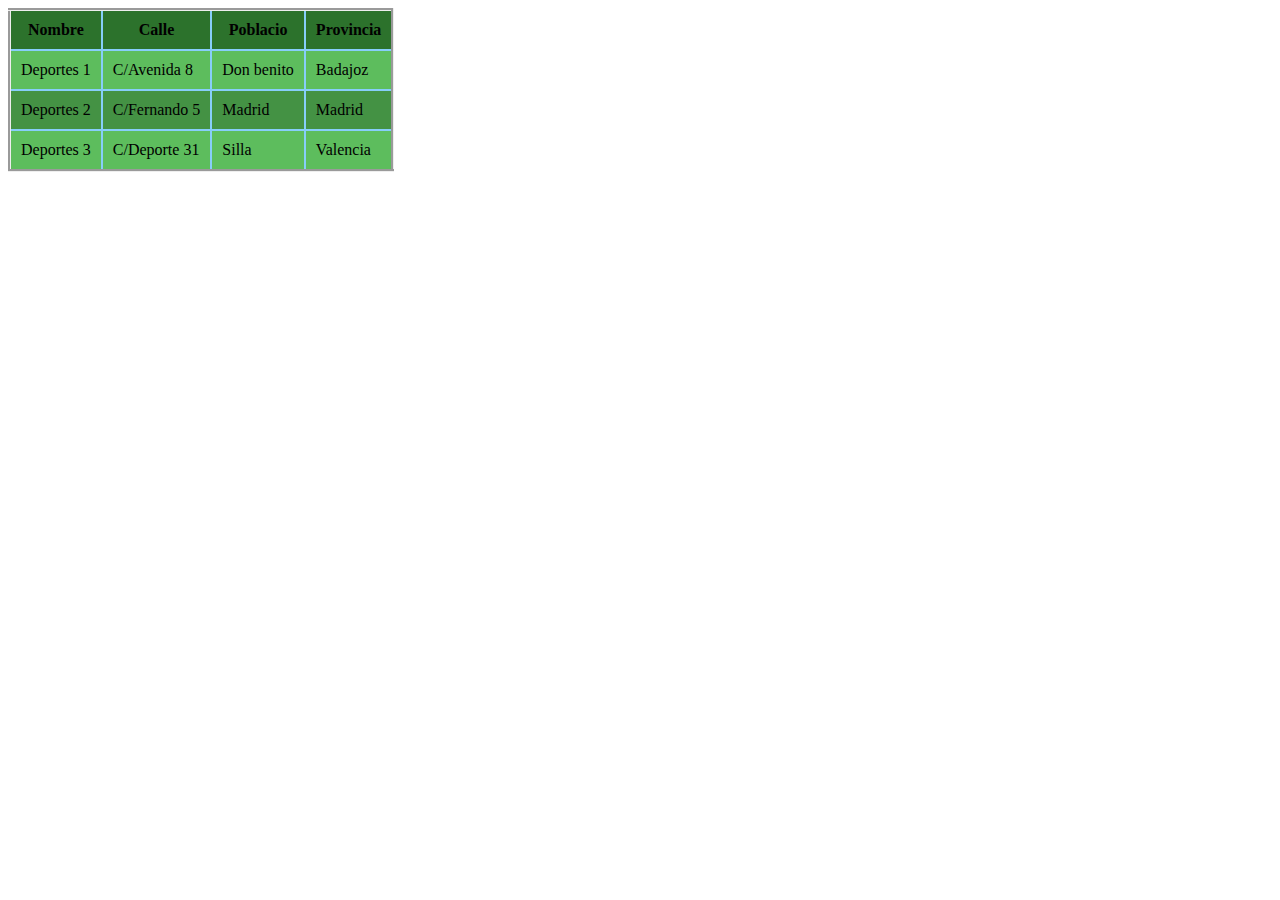
<file: index.html>
<!DOCTYPE html>
<html lang="en">
<head>
    <meta charset="UTF-8">
    <meta http-equiv="X-UA-Compatible" content="IE=edge">
    <meta name="viewport" content="width=device-width, initial-scale=1.0">
    <title>Deportes</title>
    <link rel="stylesheet" href="./css/style.css">
</head>
<body>
    <table>
      <tr>
        <th>Nombre</th>
        <th>Calle</th>
        <th>Poblacio</th>
        <th>Provincia</th>
      </tr>
      <tr>
        <td>Deportes 1</td>
        <td>C/Avenida 8</td>
        <td>Don benito</td>
        <td>Badajoz</td>
      </tr>
      <tr>
        <td class="col-1">Deportes 2</td>
        <td class="col-1">C/Fernando 5</td>
        <td class="col-1">Madrid</td>
        <td class="col-1">Madrid</td>
      </tr>
      <tr>
        <td>Deportes 3</td>
        <td>C/Deporte 31</td>
        <td>Silla</td>
        <td>Valencia</td>
      </tr>
    </table>
</body>
</html>
</file>
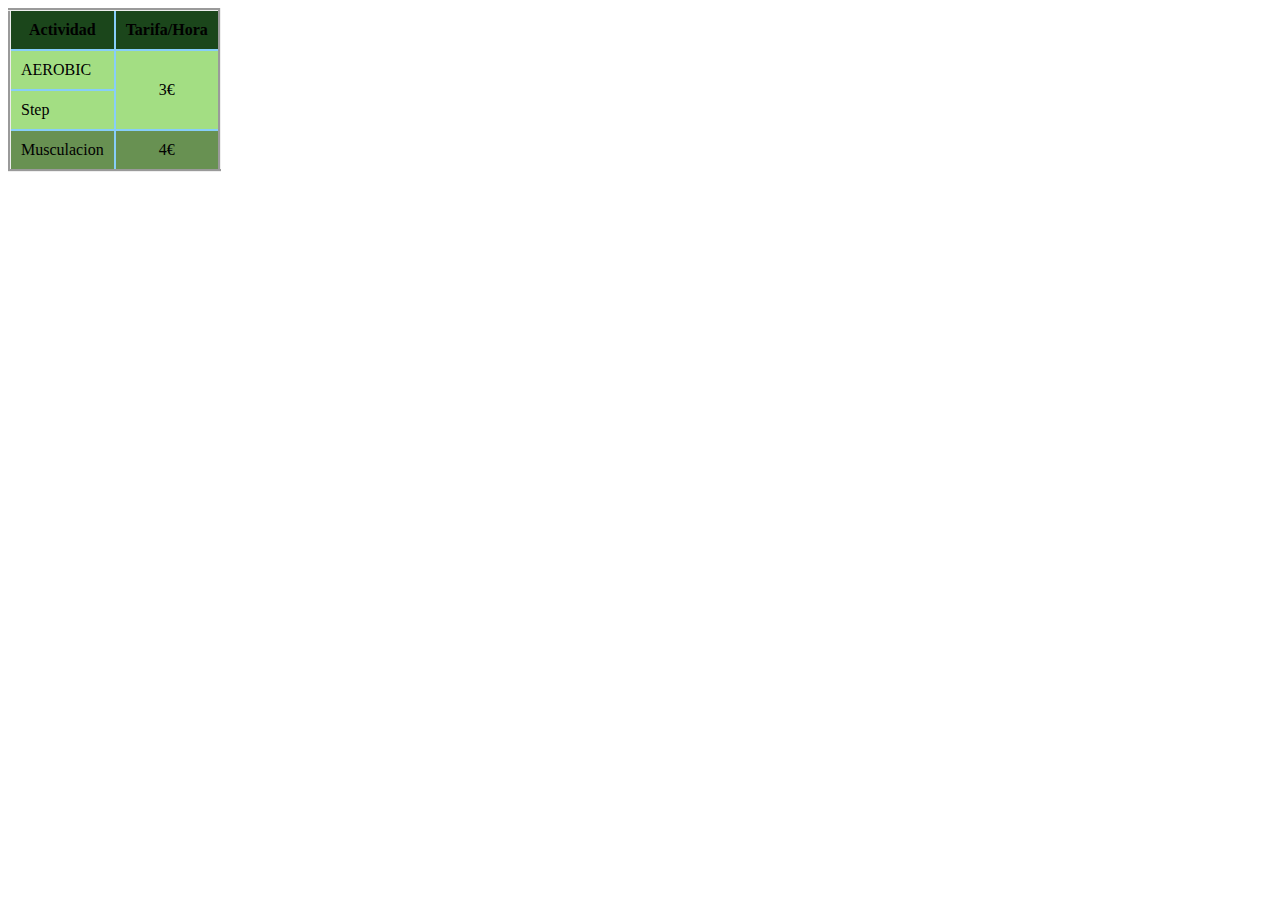
<file: pages/tabla2.html>
<!DOCTYPE html>
<html lang="en">
<head>
    <meta charset="UTF-8">
    <meta http-equiv="X-UA-Compatible" content="IE=edge">
    <meta name="viewport" content="width=device-width, initial-scale=1.0">
    <title>Instalaciones</title>
    <link rel="stylesheet" href="../css/tabla2.css">
</head>
<body>
    <table>
        <tr>
            <th>Actividad</th>
            <th>Tarifa/Hora</th>
        </tr>
        <tr>
            <td>AEROBIC</td>
            <td rowspan="2" class="col-4"> 3€</td>
        </tr>
        <tr>
            <td>Step</td>
        </tr>
        <tr>
            <td class="col-2">Musculacion</td>
            <td id="col-3" class="col-4"> 4€</td>
        </tr>
    </table>
</body>
</html>
</file>
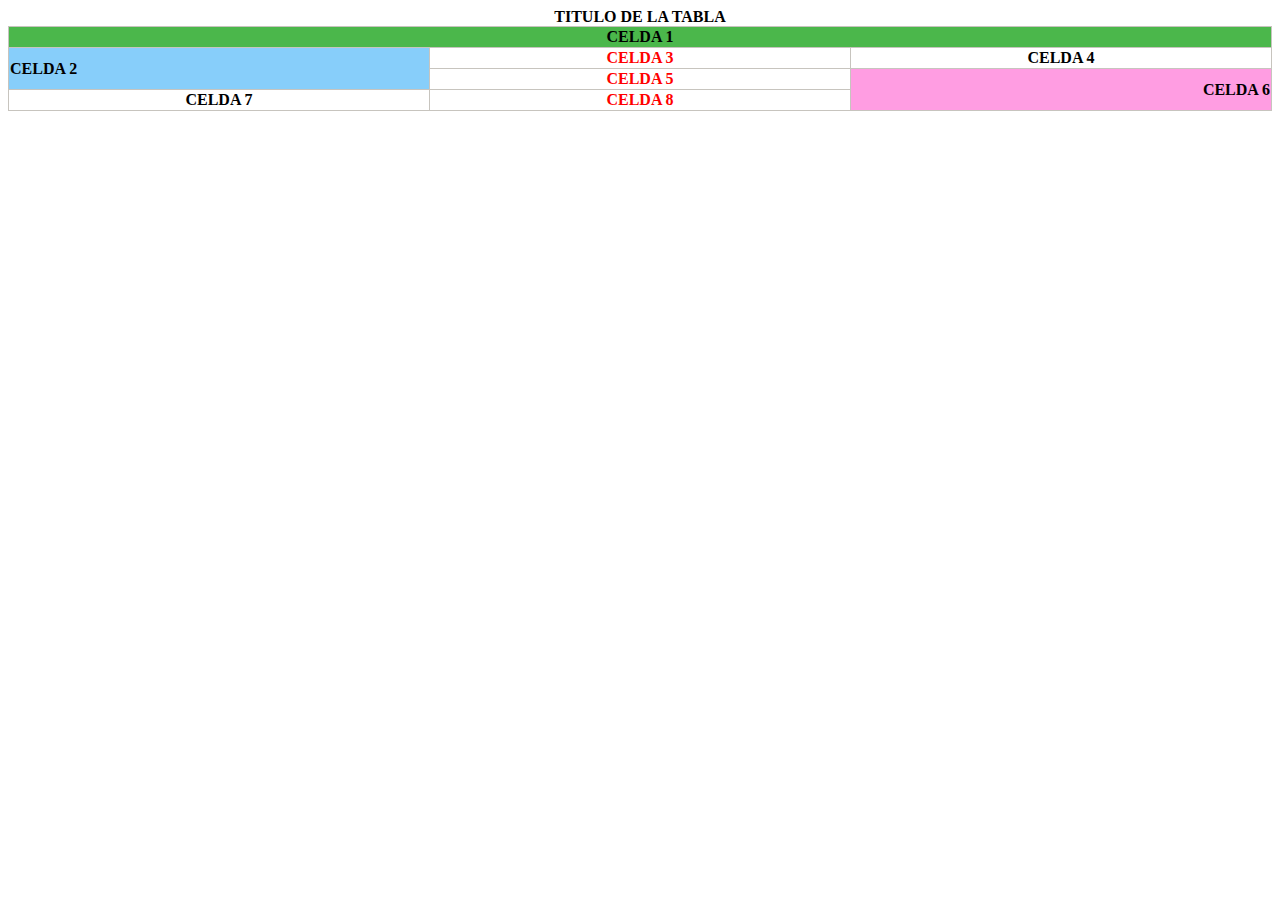
<file: pages/tabla3.html>
<!DOCTYPE html>
<html lang="en">
<head>
    <meta charset="UTF-8">
    <meta http-equiv="X-UA-Compatible" content="IE=edge">
    <meta name="viewport" content="width=device-width, initial-scale=1.0">
    <title>Tabla 3</title>
    <link rel="stylesheet" href="../css/style3.css">
</head>
<body>
    <table>
        <caption> <strong> TITULO DE LA TABLA</strong></caption>
        <tr>
            <th colspan="3" class="cel-1">CELDA 1</th>
        </tr>
        <tr>
            <th rowspan="2" class="cel-2">CELDA 2</th>
            <th class="cel-3">CELDA 3</th>

            
            <th colspan="2">CELDA 4</th>
        </tr>
        <tr>
            <th class="cel-3">CELDA 5</th>
            <th rowspan="2" class="cel-4">CELDA 6</th>
        </tr>
        <tr>
            <th>CELDA 7</th>
            <th class="cel-3">CELDA 8</th>
        </tr>

    </table>
</body>
</html>
</file>
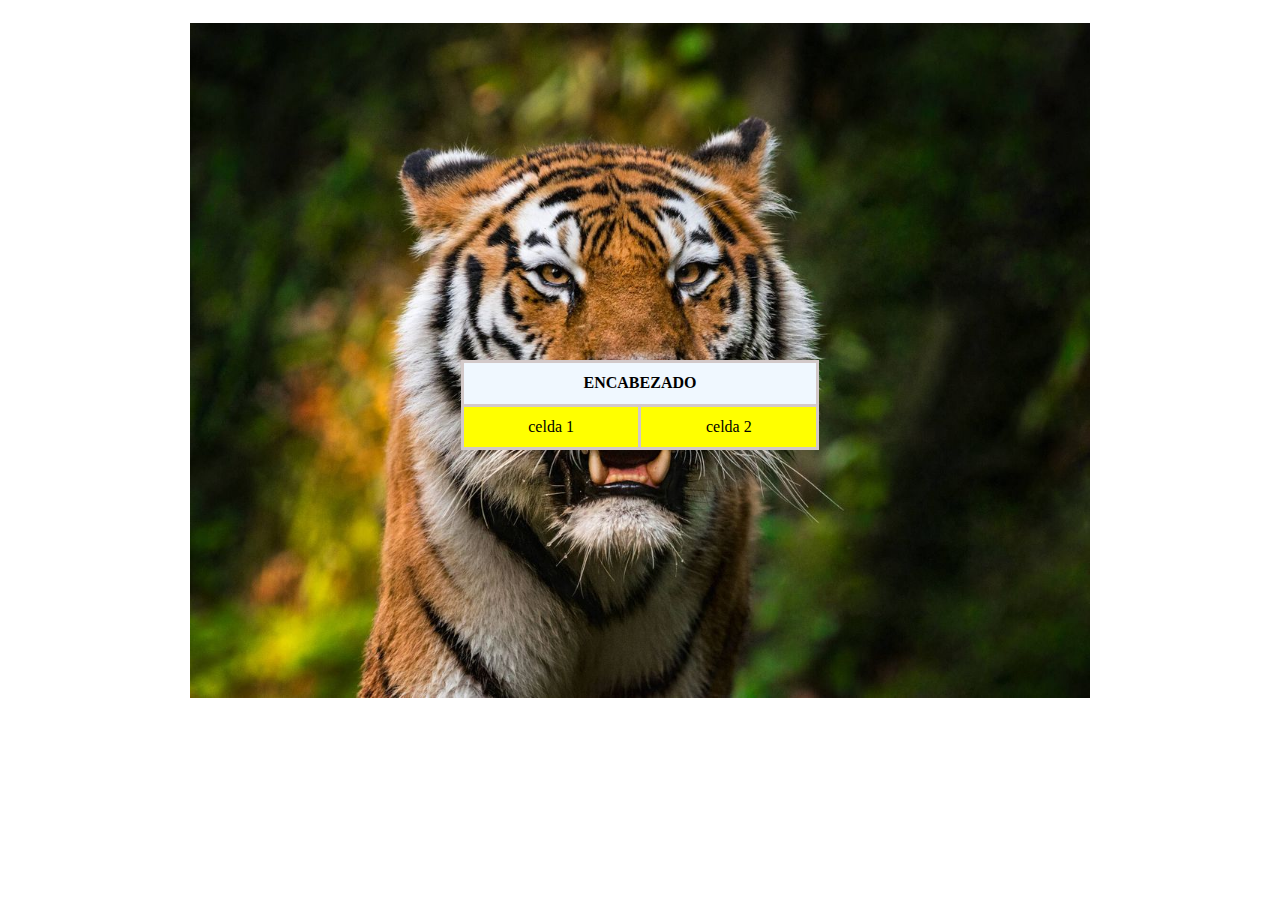
<file: pages/tabla4.html>
<!DOCTYPE html>
<html lang="en">
<head>
    <meta charset="UTF-8">
    <meta http-equiv="X-UA-Compatible" content="IE=edge">
    <meta name="viewport" content="width=device-width, initial-scale=1.0">
    <link rel="shortcut icon" href="../img/emoji.png" type="image/x-icon">
    <link rel="stylesheet" href="../css/style4.css">
    <title>Tabla 4</title>
</head>
<body>
    <div class="container">
        <div id="imagen">
            <div id="tabla">
                <table>
                    <tr>
                        <th colspan="2">ENCABEZADO</th>
                    </tr>
                    <tr>
                        <td>celda 1</td>
                        <td>celda 2</td>
                        
                    </tr>
                </table>
            </div>
        </div>
    </div>
</body>
</html>
</file>
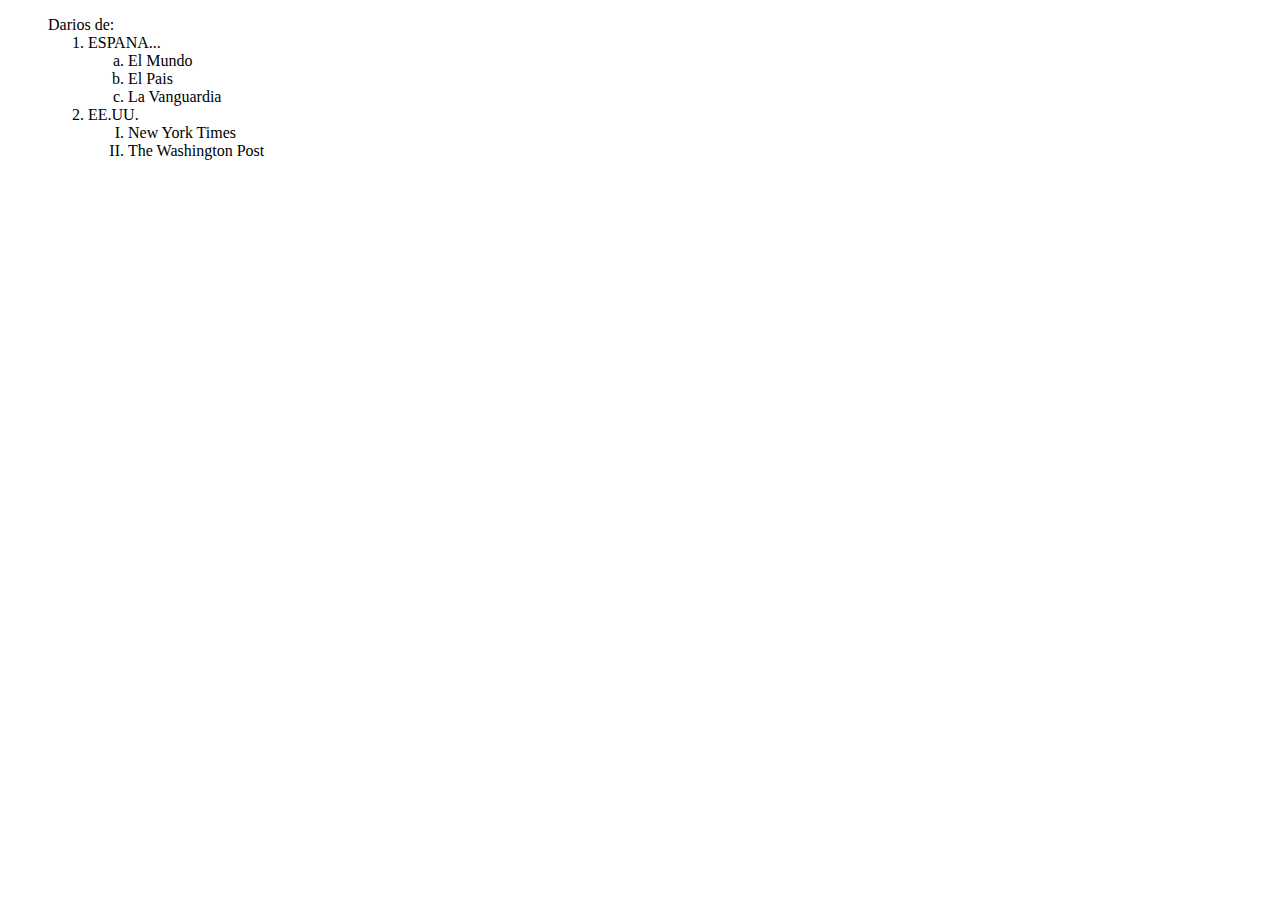
<file: pages/tabla5.html>
<!DOCTYPE html>
<html lang="en">
<head>
    <meta charset="UTF-8">
    <meta http-equiv="X-UA-Compatible" content="IE=edge">
    <meta name="viewport" content="width=device-width, initial-scale=1.0">
    <title>Lista Ordenada</title>
    <link rel="stylesheet" href="../css/style5.css">
</head>
<body>
        <ol> <p class="text">Darios de:</p>
            <ol>
           <li>ESPANA...</li>
           <ol type="a">
            <li>El Mundo</li>
            <li>El Pais</li>
            <li>La Vanguardia</li>
           </ol>  
            <li>EE.UU.</li>
            <ol type="I">
            <li> New York Times</li>
            <li> The Washington Post</li>
            </ol>

</body>
</html>
</file>
<file: css/style.css>
table,th,td{
    border: 2px solid lightskyblue;
    border-collapse: collapse;
}

table {
    border: outset;
}

th,td{
    padding: 10px;
}

th {
    background-color: rgb(44, 114, 44);
}

td {
    background-color: rgb(93, 189, 93);
}

.col-1 {
    background-color: rgb(68, 146, 68);
}
</file>
<file: css/tabla2.css>
table,th,td {
    border: 2px solid lightskyblue;
    border-collapse: collapse;
}

table {
    border: outset;
}

th,td {
    padding: 10px;
}

th {
    background-color: rgb(27, 70, 27);
}

td {
    background-color: #a3de83;
}

.col-1 {
    background-color: #85ba68;
}

.col-2 {
    background-color: #689152;
}

#col-3 {
    background-color: #689152;
}

.col-4 {
    text-align: center;
}
</file>
<file: css/style3.css>
table {
    width: 100%;
}

table,th,td {
    border: 1px solid rgb(199, 196, 190);
    border-collapse: collapse;
}


.cel-1 {
    background-color: rgb(75, 183, 75);
    
}

.cel-2 {
    text-align: left;
    background-color: lightskyblue;
}

.cel-3 {
    color: red;
}

.cel-4 {
    text-align: right;
    background-color: #ff9de2;
}
</file>
<file: css/style4.css>
body {
    background-image: url("../img/leon.jpg");
    margin: 0;
    background-repeat: no-repeat;
    background-size: 100vh;
    background-position: center;
}

.container {
    display: flex;
    justify-content: center;
}

#imagen {
    height: 80vh;
    display: flex;
    justify-content: center;
}

#tabla {
    display: flex;
    justify-content: center;
    width: 40vw;
    height: 10vh;
    margin-top: 40vh;
}

table {
    width: 70%;
}

table,th,td {
    border: 3px solid rgb(211, 201, 201);
    border-collapse: collapse;
}

th {
    background-color: aliceblue;
}

td {
    text-align: center;
    background-color: yellow;
}
</file>
<file: css/style5.css>
.text {
    margin: 0;
}
</file>
